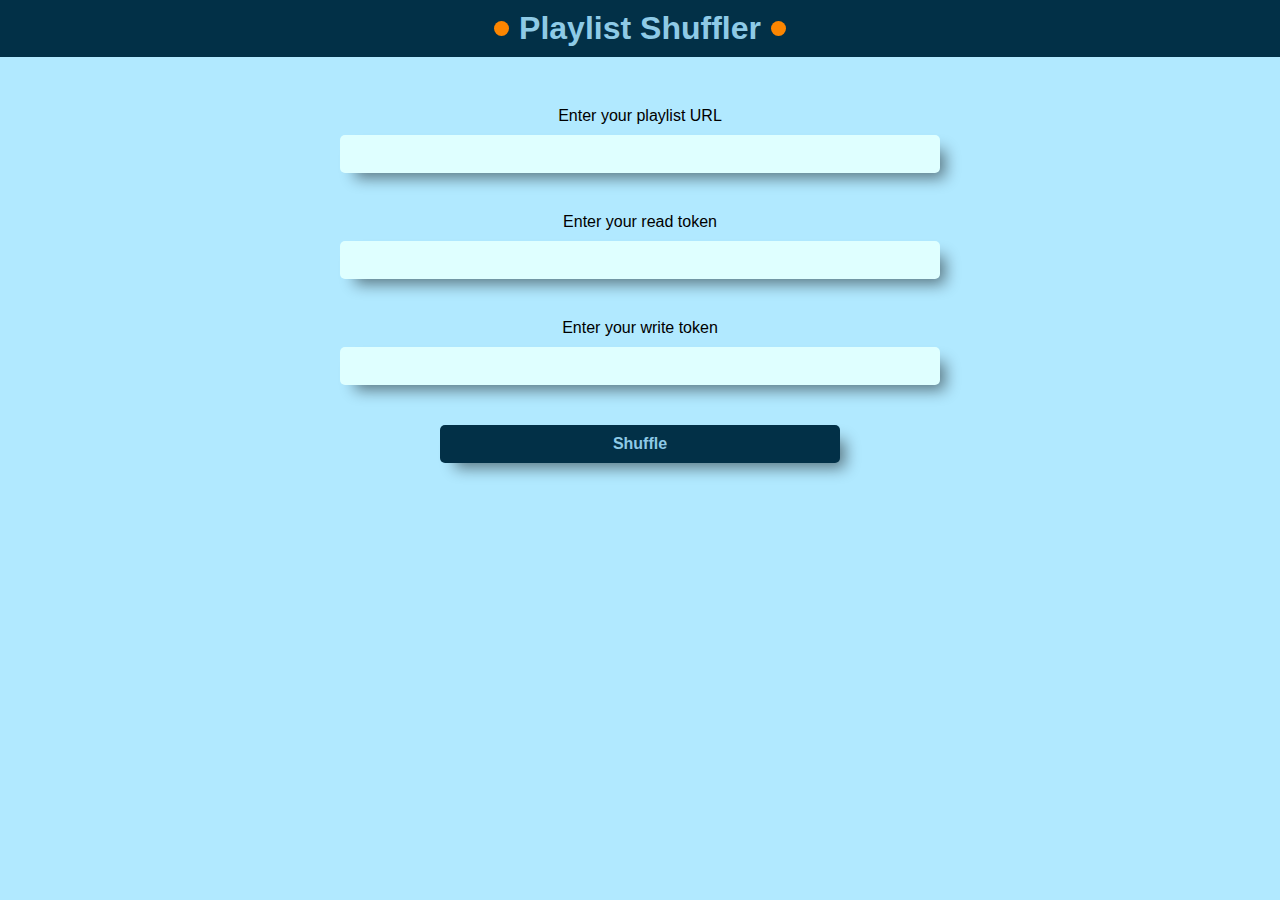
<file: index.html>
<!DOCTYPE html>
<html lang="en">
<head>
    <meta charset="UTF-8">
    <meta http-equiv="X-UA-Compatible" content="IE=edge">
    <meta name="viewport" content="width=device-width, initial-scale=1.0">
    <title>Playlist Shuffler</title>
    <link rel="stylesheet" href="css/style.css">
</head>
<body>
    <header>
        <div class="decoration"></div>
        <h1 class="header-title">Playlist Shuffler</h1>
        <div class="decoration"></div>
    </header>
    <main>
        <div class="shuffle__form">
            <label for="playlist">Enter your playlist URL</label>
            <input type="text" name="playlist" id="playlist">
            <label for="token">Enter your read token</label>
            <input type="text" name="token" id="token">
            <label for="token">Enter your write token</label>
            <input type="text" name="token2" id="token2">
            <button  id="btn-shuffle">Shuffle</button>
        </div>
    </main>
</body>

    <script src="lib/jquery-3.6.1.min.js"></script>
    <script src="js/index.js"></script>
    
</html>
</file>
<file: css/style.css>
:root{
    --skyblue: #8ecae6;
    --skyup-blue: #209ebb;
    --black-blue: #023047;
    --black-blue-hover: #034667;
    --yellow: #ffb701;
    --orange-yellow: #fc8500;
}
*{
    box-sizing: border-box;
    padding: 0;
    margin: 0;

}
html{
    font-family: 'Open Sans', sans-serif;
    font-size: 62.5%;
    background-color: var(white);
    background-color: #b1e9ff;
}
header {
    display: flex;
    justify-content: center;
    align-items: center;
    background-color: var(--black-blue); ;
    margin-bottom: 4rem;
}
header div.decoration{
    background-color: var(--orange-yellow);
    min-width: 15px;
    height: 15px;
    border-radius: 400px;
}
.header-title{
    color: var(--skyblue);
    font-size: 3.2rem;
    font-weight: 600;
    text-align: center;
    padding: 1rem;    
}

.shuffle__form{
    display: flex;
    justify-content: center;
    align-items: center;
    flex-direction: column;
    padding: 1rem;
    font-size: 1.6rem;
}
.shuffle__form label{
    margin-bottom: 1rem;
    

}
.shuffle__form input{
    width: 100%;
    max-width: 600px;
    padding: 1rem;
    font-size: 1.6rem;
    border: none;
    box-shadow: 10px 10px 15px -5px rgba(0,0,0,0.49);

    border-radius: 5px;
    margin-bottom: 4rem;
    background-color: #dfffff;

}

 button{
    width: 100%;
    max-width: 400px;
    padding: 1rem;
    margin: 0 auto;
    font-size: 1.6rem;
    border: none;
    box-shadow: 10px 10px 15px -5px rgba(0,0,0,0.49);
    border-radius: 5px;
    background-color: var(--black-blue);
    color: var(--skyblue);
    font-weight: 600;
    cursor: pointer;
    transition: all 0.3s ease-in-out;
}

.shuffle__form button:hover{
    background-color: var(--black-blue-hover);
    
    box-shadow: 10px 10px 15px -5px rgba(0,0,0,0.49);
    transform: scale(1.1);
    
}
</file>
